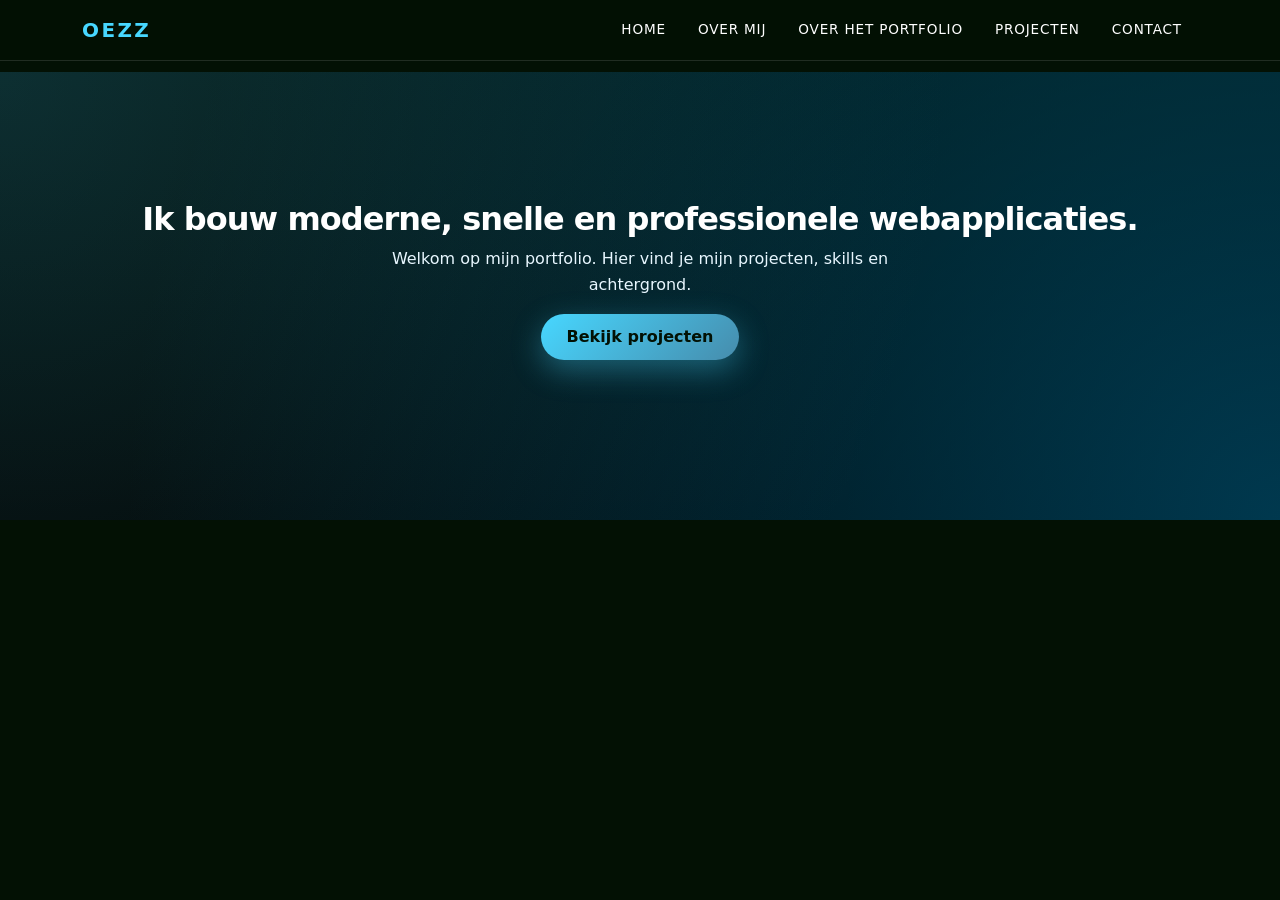
<file: index.html>
<!DOCTYPE html>
<html lang="nl">

<head>
    <meta charset="UTF-8">
    <title>Home – Portfolio Orhan</title>
    <meta name="viewport" content="width=device-width, initial-scale=1">

    <link href="https://cdn.jsdelivr.net/npm/bootstrap@5.3.3/dist/css/bootstrap.min.css" rel="stylesheet">

    <link href="style.css" rel="stylesheet">
</head>

<body>

    <div id="nav-placeholder"></div>

    <header class="hero">


        <h1 class="hero-title">Ik bouw moderne, snelle en professionele webapplicaties.</h1>
        <p class="hero-subtitle">Welkom op mijn portfolio. Hier vind je mijn projecten, skills en achtergrond.</p>

        <a href="projects.html" class="btn btn-primary-custom mt-3">Bekijk projecten</a>
    </header>

    <script src="script.js"></script>
    <script src="https://cdn.jsdelivr.net/npm/bootstrap@5.3.3/dist/js/bootstrap.bundle.min.js"></script>
</body>

</html>
</file>
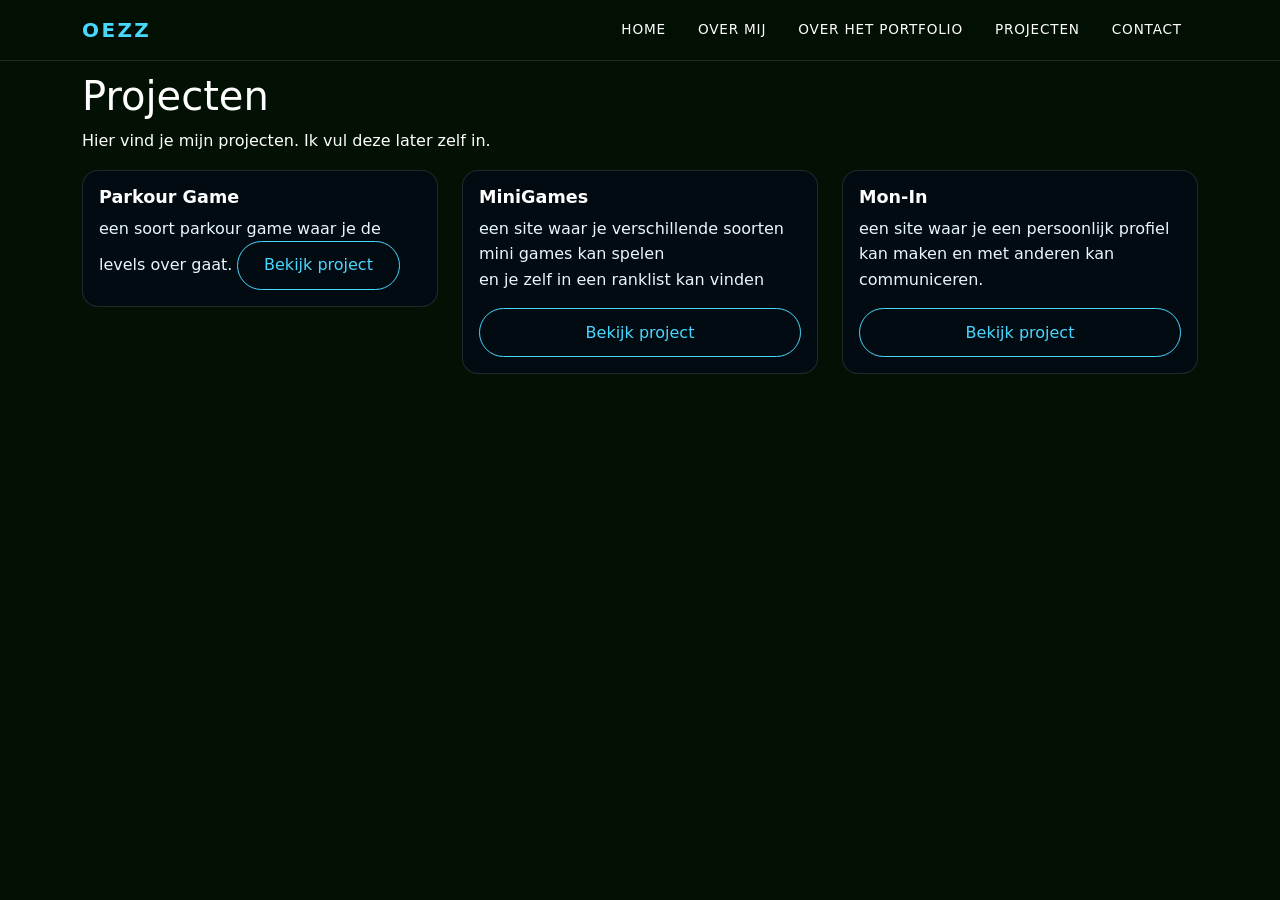
<file: projects.html>
<!DOCTYPE html>
<html lang="nl">

<head>
    <meta charset="UTF-8">
    <title>Projecten – Orhan</title>
    <meta name="viewport" content="width=device-width, initial-scale=1">

    <link href="https://cdn.jsdelivr.net/npm/bootstrap@5.3.3/dist/css/bootstrap.min.css" rel="stylesheet">
    <link href="style.css" rel="stylesheet">
</head>

<body>

    <div id="nav-placeholder"></div>

    <section class="section">
        <div class="container">
            <h1 class="section-title">Projecten</h1>
            <p class="section-subtitle">Hier vind je mijn projecten. Ik vul deze later zelf in.</p>

            <div class="row g-4">


                <div class="col-md-4">
                    <div class="card project-card p-3">
                        <h4 class="card-title">Parkour Game</h4>
                        <p class="card-text">
                            een soort parkour game waar je de levels over gaat.
                            <a href="https://github.com/ROCMondriaanTIN/sd25-kdlgp-p03-prototype-OrhanOzbk"
                                class="btn btn-outline-custom mt-auto">Bekijk project</a>
                    </div>
                </div>

                <div class="col-md-4">
                    <div class="card project-card p-3">
                        <h4 class="card-title">MiniGames</h4>
                        <p class="card-text">
                            een site waar je verschillende soorten mini games kan spelen <br> en je zelf in een ranklist
                            kan vinden
                        </p>
                        <a href="https://github.com/ROCMondriaanTIN/Project-SD-Po2"
                            class="btn btn-outline-custom mt-auto">Bekijk project</a>
                    </div>
                </div>


                <div class="col-md-4">
                    <div class="card project-card p-3">
                        <h4 class="card-title">Mon-In</h4>
                        <p class="card-text">
                            een site waar je een persoonlijk profiel kan maken en met anderen kan communiceren.<br>
                        </p>
                        <a href="https://github.com/ROCMondriaanTIN/sd25-p03-proj-mon-in-kirkies"
                            class="btn btn-outline-custom mt-auto">Bekijk project</a>
                    </div>
                </div>

            </div>
        </div>
    </section>


    <script src="script.js"></script>
    <script src="https://cdn.jsdelivr.net/npm/bootstrap@5.3.3/dist/js/bootstrap.bundle.min.js"></script>
</body>

</html>
</file>
<file: style.css>
:root {
    --bg-dark: #031104;
    --bg-surface: #04151f;
    --bg-card: #020b12;

    --primary: #47D7FF;
    --primary-hover: #6ee3ff;
    --secondary: #468CAC;
    --accent-dark: #004662;

    --text-main: #FFFFFF;
    --text-soft: #e8f7ff;
    --text-muted: #9ca3af;

    --border-soft: rgba(255, 255, 255, 0.12);
    --shadow-soft: 0 18px 40px rgba(0, 0, 0, 0.45);
}

body {
    margin: 0;
    padding-top: 72px;
    background-color: var(--bg-dark);
    color: var(--text-main);
    font-family: system-ui, sans-serif;
    line-height: 1.6;
}

a {
    color: var(--primary);
    transition: 0.25s ease;
}

a:hover {
    color: var(--primary-hover);
}

.navbar {
    background-color: rgba(3, 17, 4, 0.92);
    backdrop-filter: blur(12px);
    border-bottom: 1px solid var(--border-soft);
}

.navbar-brand {
    color: var(--primary) !important;
    font-weight: 700;
    letter-spacing: 0.12em;
    text-transform: uppercase;
}

.nav-link {
    color: var(--text-main) !important;
    text-transform: uppercase;
    font-size: 0.85rem;
    letter-spacing: 0.06em;
    padding: 0.7rem 1rem !important;
    transition: 0.25s ease;
}

.nav-link:hover {
    color: var(--primary-hover) !important;
}

.nav-link.active {
    color: var(--primary) !important;
    position: relative;
}

.nav-link.active::after {
    content: "";
    position: absolute;
    left: 1rem;
    right: 1rem;
    bottom: 0.3rem;
    height: 2px;
    background: var(--primary);
    border-radius: 999px;
}


.hero {
    padding: 8rem 1rem 10rem;
    text-align: center;

    background:
        radial-gradient(circle at top left, rgba(41, 112, 131, 0.28) 0%, transparent 70%),
        radial-gradient(circle at bottom right, rgba(0, 70, 98, 0.8) 0%, transparent 85%),
        linear-gradient(to bottom, rgba(0, 30, 40, 0.4), rgba(0, 0, 0, 0.85));
    /* extra diepte */
}


.hero-title {
    font-size: 2rem;
    font-weight: 800;
    letter-spacing: -0.03em;
    color: var(--text-main);
}

.hero-subtitle {
    font-size: 1rem;
    color: var(--text-soft);
    max-width: 32rem;
    margin: 0 auto;
}

.btn-primary-custom {
    background: linear-gradient(135deg, var(--primary), var(--secondary));
    border: none;
    color: var(--bg-dark);
    font-weight: 600;
    padding: 0.7rem 1.6rem;
    border-radius: 999px;
    box-shadow: 0 10px 30px rgba(71, 215, 255, 0.35);
    transition: 0.25s ease;
}

.btn-primary-custom:hover {
    transform: translateY(-3px);
    box-shadow: 0 14px 40px rgba(71, 215, 255, 0.45);
}

.btn-outline-custom {
    border: 1px solid var(--primary);
    color: var(--primary);
    padding: 0.7rem 1.6rem;
    border-radius: 999px;
    transition: 0.25s ease;
}

.btn-outline-custom:hover {
    background-color: var(--primary);
    color: var(--bg-dark);
}

.card {
    background-color: var(--bg-card);
    border: 1px solid var(--border-soft);
    border-radius: 1rem;
    padding: 1.5rem;
    transition: 0.25s ease;
}

.card:hover {
    transform: translateY(-4px);
    border-color: var(--primary);
    box-shadow: var(--shadow-soft);
}

.project-card .card-title {
    font-size: 1.1rem;
    font-weight: 600;
    color: var(--text-main);
}

.project-card .card-text {
    color: var(--text-soft);
}

.form-control {
    background-color: var(--bg-surface);
    border: 1px solid var(--border-soft);
    color: var(--text-main);
    border-radius: 0.6rem;
}

.form-control:focus {
    border-color: var(--primary);
    box-shadow: 0 0 0 2px rgba(71, 215, 255, 0.4);
}

.footer {
    border-top: 1px solid var(--border-soft);
    padding: 2rem 0;
    color: var(--text-muted);
    font-size: 0.9rem;
    text-align: center;
}

.profile-img {
    width: 100%;
    max-width: 260px;
    border-radius: 1rem;
    border: 2px solid var(--primary);
    box-shadow: 0 10px 30px rgba(71, 215, 255, 0.25);
    object-fit: cover;
}
</file>
